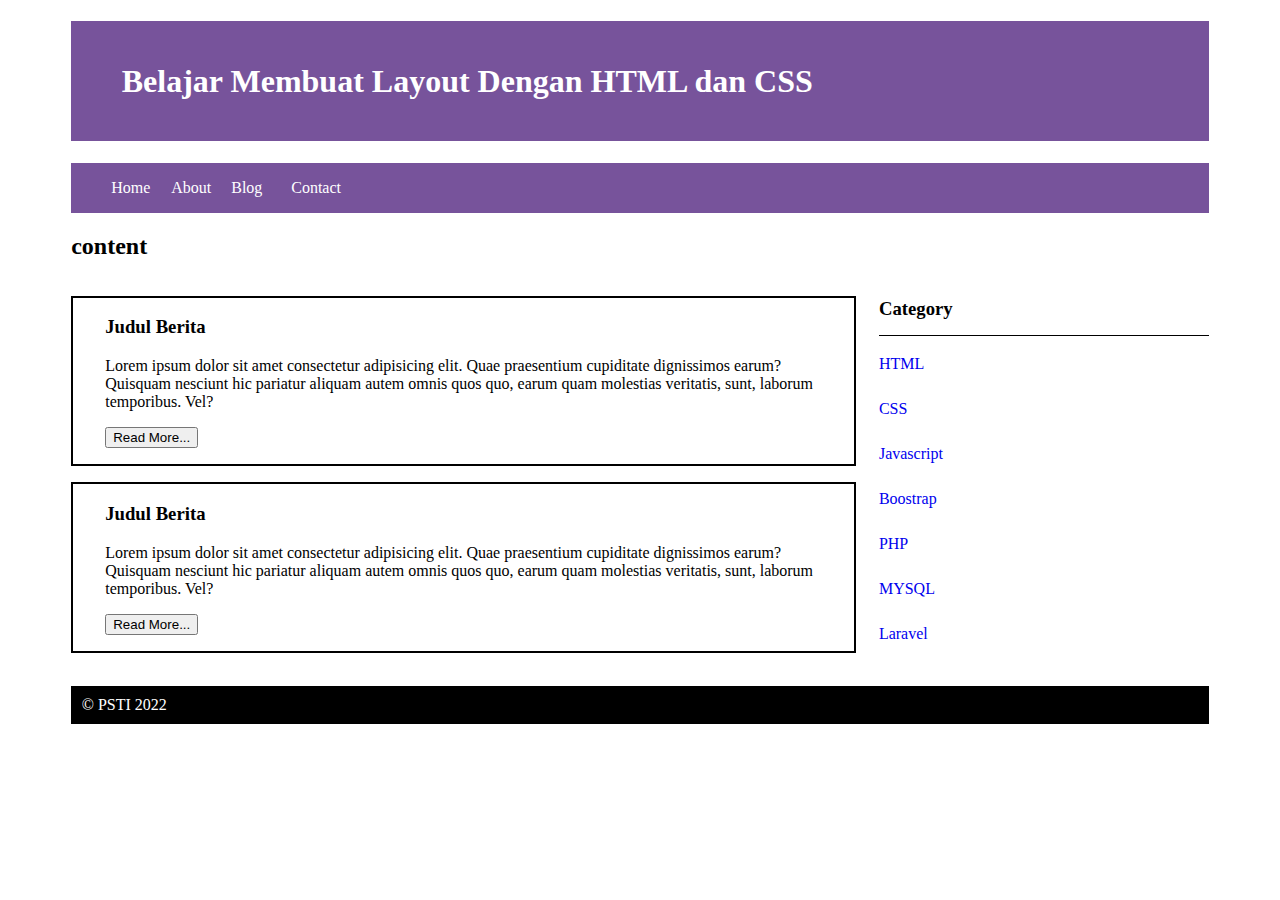
<file: index.html>
<!DOCTYPE html>
<html lang="en">
<head>
    <meta charset="UTF-8">
    <meta http-equiv="X-UA-Compatible" content="IE=edge">
    <meta name="viewport" content="width=device-width, initial-scale=1.0">
    <link rel="stylesheet" href="css/style.css">
    <title>Document</title>
</head>
<body>
    <!-- Ini adalah section header -->
    <header>
        <h1>Belajar Membuat Layout Dengan HTML dan CSS</h1>
    </header>

    <!-- Ini adalah navigasi menu -->
    <nav>
<ul>
    <li><a href="#">Home</a></li>
    <li><a href="#">About</a></li>
    <li><a href="#">Blog</a></li>
    <li><a href="#">Contact</a></li>
</ul>
    </nav>

    <!-- Ini adalah container -->
    <div id="container">
        <h2>content</h2>
        <section class="kiri">
            <div class="content">
                <h3>Judul Berita</h3>
                <p>
                 Lorem ipsum dolor sit amet consectetur adipisicing elit. Quae praesentium cupiditate dignissimos earum? Quisquam nesciunt hic pariatur aliquam autem omnis quos quo, earum quam molestias veritatis, sunt, laborum temporibus. Vel?
                </p>
                <button>Read More...</button>
            </div>
        
            <div class="content">
                <h3>Judul Berita</h3>
                <p>
                 Lorem ipsum dolor sit amet consectetur adipisicing elit. Quae praesentium cupiditate dignissimos earum? Quisquam nesciunt hic pariatur aliquam autem omnis quos quo, earum quam molestias veritatis, sunt, laborum temporibus. Vel?
                </p>
                <button>Read More...</button>
            </div>
        </section>

        <section class="kanan">
            <div class="content2">
                <h3>Category</h3>
                <ul>
                    <li><a href="#">HTML</a></li>
                    <li><a href="#">CSS</a></li>
                    <li><a href="#">Javascript</a></li>
                    <li><a href="#">Boostrap</a></li>
                    <li><a href="#">PHP</a></li>
                    <li><a href="#">MYSQL</a></li>
                    <li><a href="#">Laravel</a></li>
                </ul>
              </div>
            </section>
    </div>
</div>

    <!-- Ini adalah footer -->
    <footer>
        <p>&copy PSTI 2022</p>
      </footer>
    </body>
  </html>
</file>
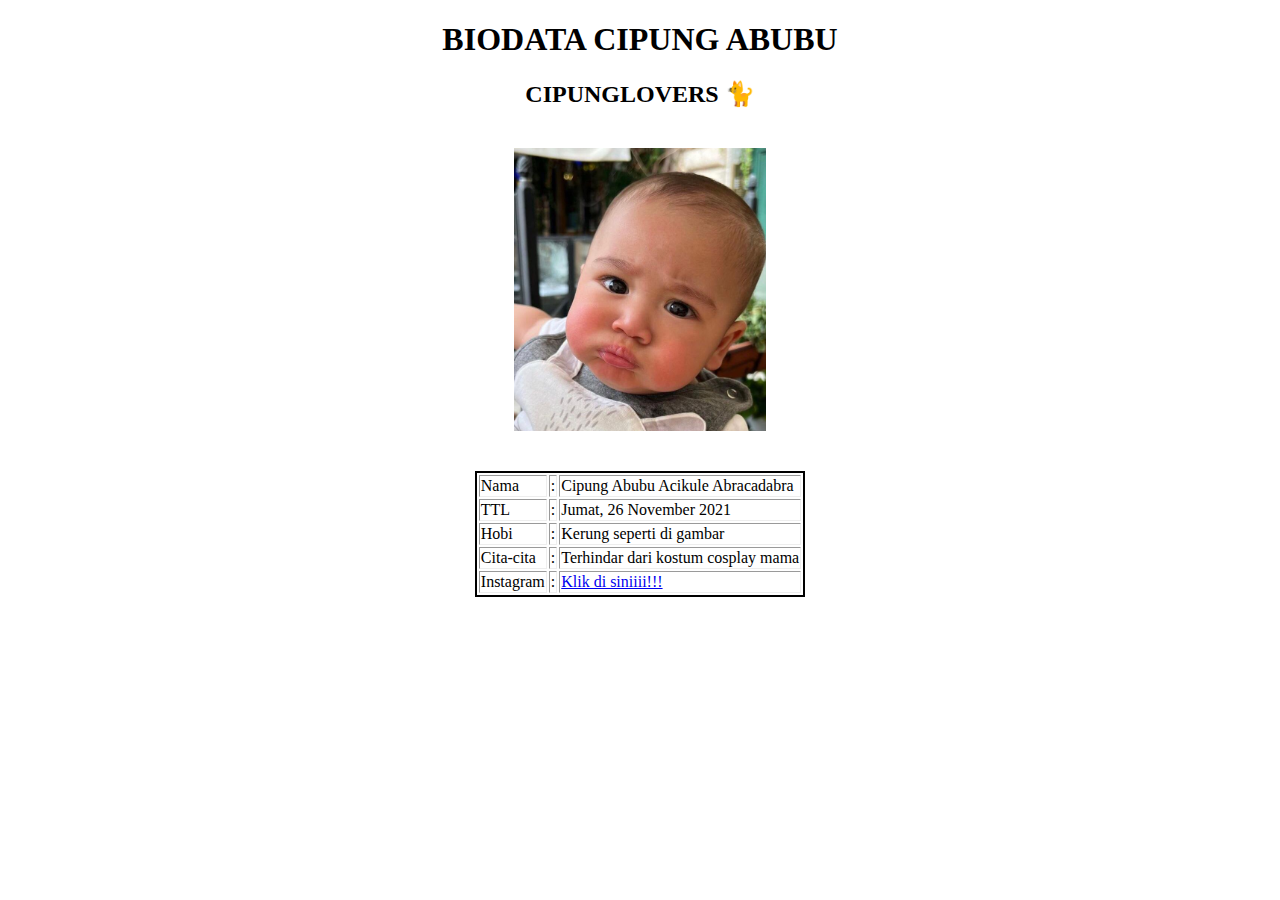
<file: Arsip1/index.html>
<!DOCTYPE html>
<html lang="en">
<head>
    <meta charset="UTF-8">
    <meta http-equiv="X-UA-Compatible" content="IE=edge">
    <meta name="viewport" content="width=device-width, initial-scale=1.0">
    <title>First Website</title>
</head>
<body>
    <header>
        <!--Ini adalah header-->
    </header>

    <footer>
        <!--Ini adalah footer, -->
    </footer>
    <h1 align="center">BIODATA CIPUNG ABUBU</h1>
    <h2 align="center">CIPUNGLOVERS &#128008;</h2>
    <section>
    <img src="cipung.jpeg" style="width: 20%; margin: 40px auto; display: block;">
    <table border="1" style="border: 2px solid; text-align: left; margin: 0px auto;">
    <tr>
        <td>Nama</td>
        <td>:</td>
        <td>Cipung Abubu Acikule Abracadabra</td>
    </tr>
    <tr>
        <td>TTL</td>
        <td>:</td>
        <td>Jumat, 26 November 2021</td>
    </tr>
    <tr>
        <td>Hobi</td>
        <td>:</td>
        <td>Kerung seperti di gambar</td>
    </tr>
    <tr>
        <td>Cita-cita</td>
        <td>:</td>
        <td>Terhindar dari kostum cosplay mama</td>
    </tr>
    <tr>
        <td>Instagram</td>
        <td>:</td>
        <td><a href="https://instagram.com/raffinagita1717"</a>Klik di siniiii!!!</td>
    </tr>
    </table>

</section>
</body>
</html>
</file>
<file: css/style.css>
header{
    background: rgb(119, 83, 155);
    width: 86%;
    margin: auto;
    color: #fff;
    line-height: 120px;
    padding-left: 4%;
}

nav{
    background: rgb(119, 83, 155);
    line-height: 50px;
    height: 50px;
    position: relative;
    width: 90%;
    margin: 0 auto;
    padding: 0 auto; 
}

nav ul{
    list-style: none;
}

nav ul li a{
    text-decoration: none;
    color: #fff;
    width: 60px;
    float: left;
    display: block;
}

#container{
    width: 90%;
    margin: auto;
    min-height: 180px;
    overflow: hidden;
    background: white;
    color: black;
}
.kiri{
    width: 69%;
    float: left;
    margin: auto;
    background: white;
}
.content{
    border: 2px solid black;
    margin-top: 1pc;
    padding-bottom: 1pc;
    padding-left: 2pc;
    padding-right: 2pc;
}
.kanan{
    width: 29%;
    float: right;
    margin: auto;
    background: white;
}
.kanan h3 {
    padding-bottom: 15px;
    border-bottom: 1px solid black;
  }
  
  .kanan ul {
    list-style: none;
  }
  
  .kanan ul li a {
    text-decoration: none;
    width: 60px;
    display: block;
    margin-bottom: 27px;
    margin-left: -40px;
  }
  
  footer {
    background-color: black;
    color: white;
    padding-left: 4%;
    margin: 0px auto;
    width: 86%;
  }
  
  footer p {
    margin-left: -50px;
    padding: 10px;
  }
</file>
